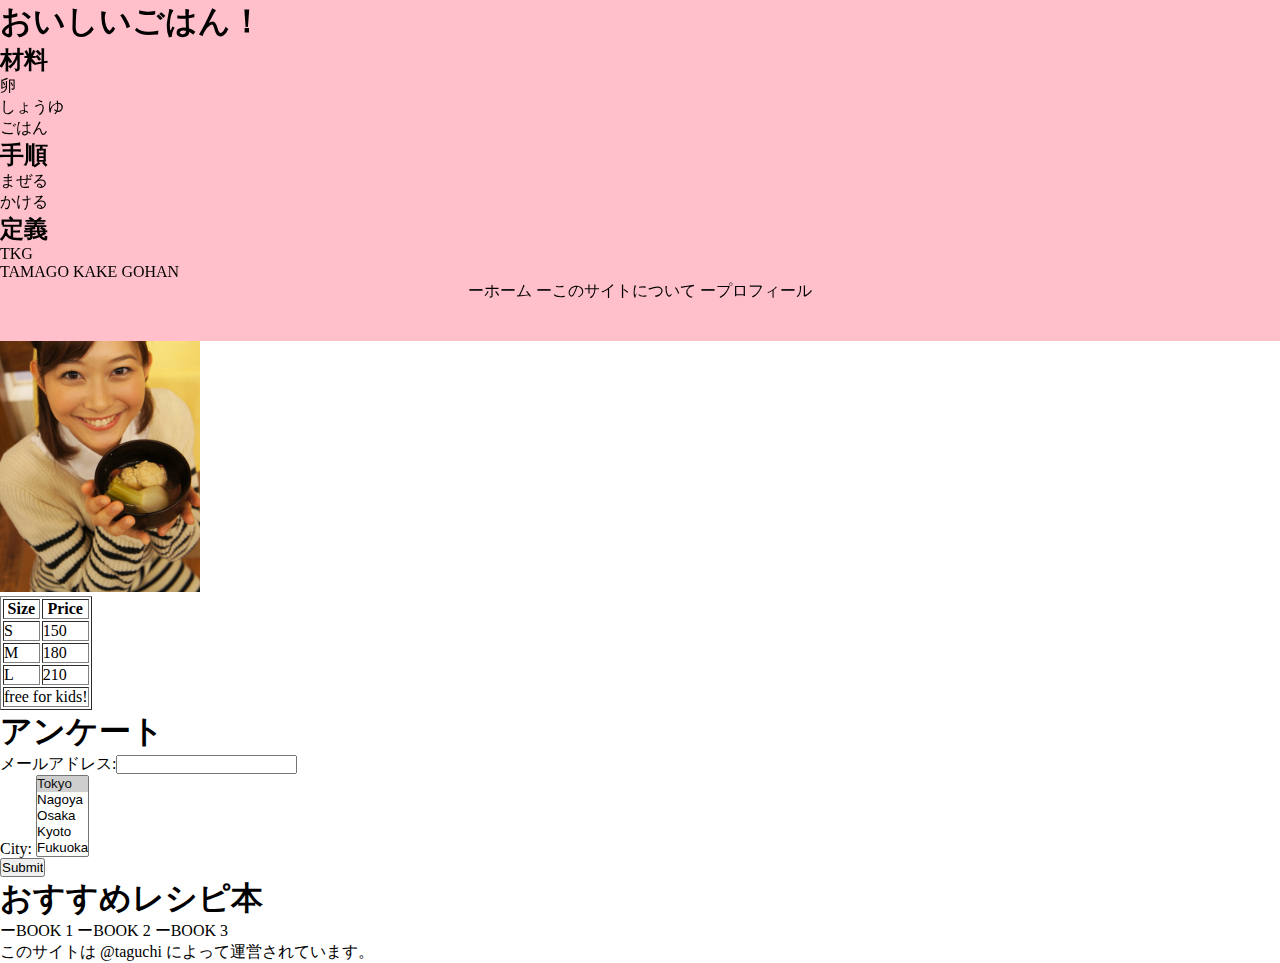
<file: index.html>
<!DOCTYPE html>
<html lang="ja">
  <head>
    <meta charset="utf8">
    <title>はじめてのHTML</title>
    <!--
    <style>
      body{background: skyblue;}
    </style>
    -->
    <link rel="stylesheet" href="mystyles.css">
  </head>

  <body>
    <header>
     <h1>おいしいごはん！</h1>
     <h2>材料</h2>
     <ul>
       <li>卵</li>
       <li>しょうゆ</li>
       <li>ごはん</li>
     </ul>
     <h2>手順</h2>
     <ol>
       <li>まぜる</li>
       <li>かける</li>
     </ol>
     <h2>定義</h2>
     <dl>
       <dt>TKG</dt>
       <dd>TAMAGO KAKE GOHAN</dd>
     </dl>
      <nav>
        ーホーム
        ーこのサイトについて
        ープロフィール
      </nav>
    </header>

    <section>
      <h1>今月のおいしいごはん</h1>
      <article>
       <h1>おいしいごはん #1</h1>
       <p>至高のTKG → <a href="more.html">もっと見る</a> → <a href="#stuff">材料に</a></p>
       <h2 id="stuff">材料</h2>
       <ul>
         <li><a href="http://dotinstall.com" target="_blank">卵</a></li>
         <li>しょうゆ</li>
         <li>ごはん</li>
       </ul>
      </article>
    </section>
  
    <section>
      <h1>新着のおいしいごはん</h1>
      <article>
        <h1> おいしいごはん #2</h1>
        <a href="http://www.tv-asahi.co.jp/reading/okazu-cooking/" target="_blank"><img src="food.jpg" alt="久冨慶子" width="200" height="300" alt="おかずのクッキング"></a>
        <table border="1" class="table">
          <thead>
            <tr>
              <th>Size</th><th>Price</th>
            </tr>
          </thead>
          <tbody>
            <tr>
              <td>S</td><td>150</td>
            </tr>
            <tr>
              <td>M</td><td>180</td>
            </tr>
            <tr>
              <td>L</td><td>210</td>
            </tr>
            <tr>
              <td colspan="2">free for kids!</td>
            </tr>
          </tbody>
        </table>
      </article>

      <article>
        <h1>アンケート</h1>
        <form action="survey.php" method="post">
          <p>メールアドレス:<input type="text" name="email"></p>
          <!--
          <p>City:
           <select name="city">
              <option value="tokyo" selected>Tokyo</option>
              <option value="nagoya">Nagoya</option>
              <option value="osaka">Osaka</option>
              <option value="kyoto">Kyoto</option>
              <option value="fukuoka">Fukuoka</option>
            </select>
          </p>
            -->
          <p>City:
            <select name="city" multiple size="5">
              <option value="tokyo" selected>Tokyo</option>
              <option value="nagoya">Nagoya</option>
              <option value="osaka">Osaka</option>
              <option value="kyoto">Kyoto</option>
              <option value="fukuoka">Fukuoka</option>
            </select>
          </p>

          <!--<p>
            Phone:
            <label><input type="checkbox" name="phone" value="android" checked> Android</label>
            <input type="checkbox" name="phone" value="iphone" id="iphone"> <label for="iphone">iPhone</label>
          </p>
          <p>
            Color:
            <input type="radio" name="color" value="red" checked> Red
            <input type="radio" name="color" value="blue"> Blue
          </p>-->
          <p><input type="submit" vakue="送信！"></p>
        </form>
      </article>
    </section>
  
    <aside>
      <h1>おすすめレシピ本</h1>
      ーBOOK 1
      ーBOOK 2
      ーBOOK 3
    </aside>

    <footer>
     このサイトは @taguchi によって運営されています。
   </footer>

  </body>
</html>
</file>
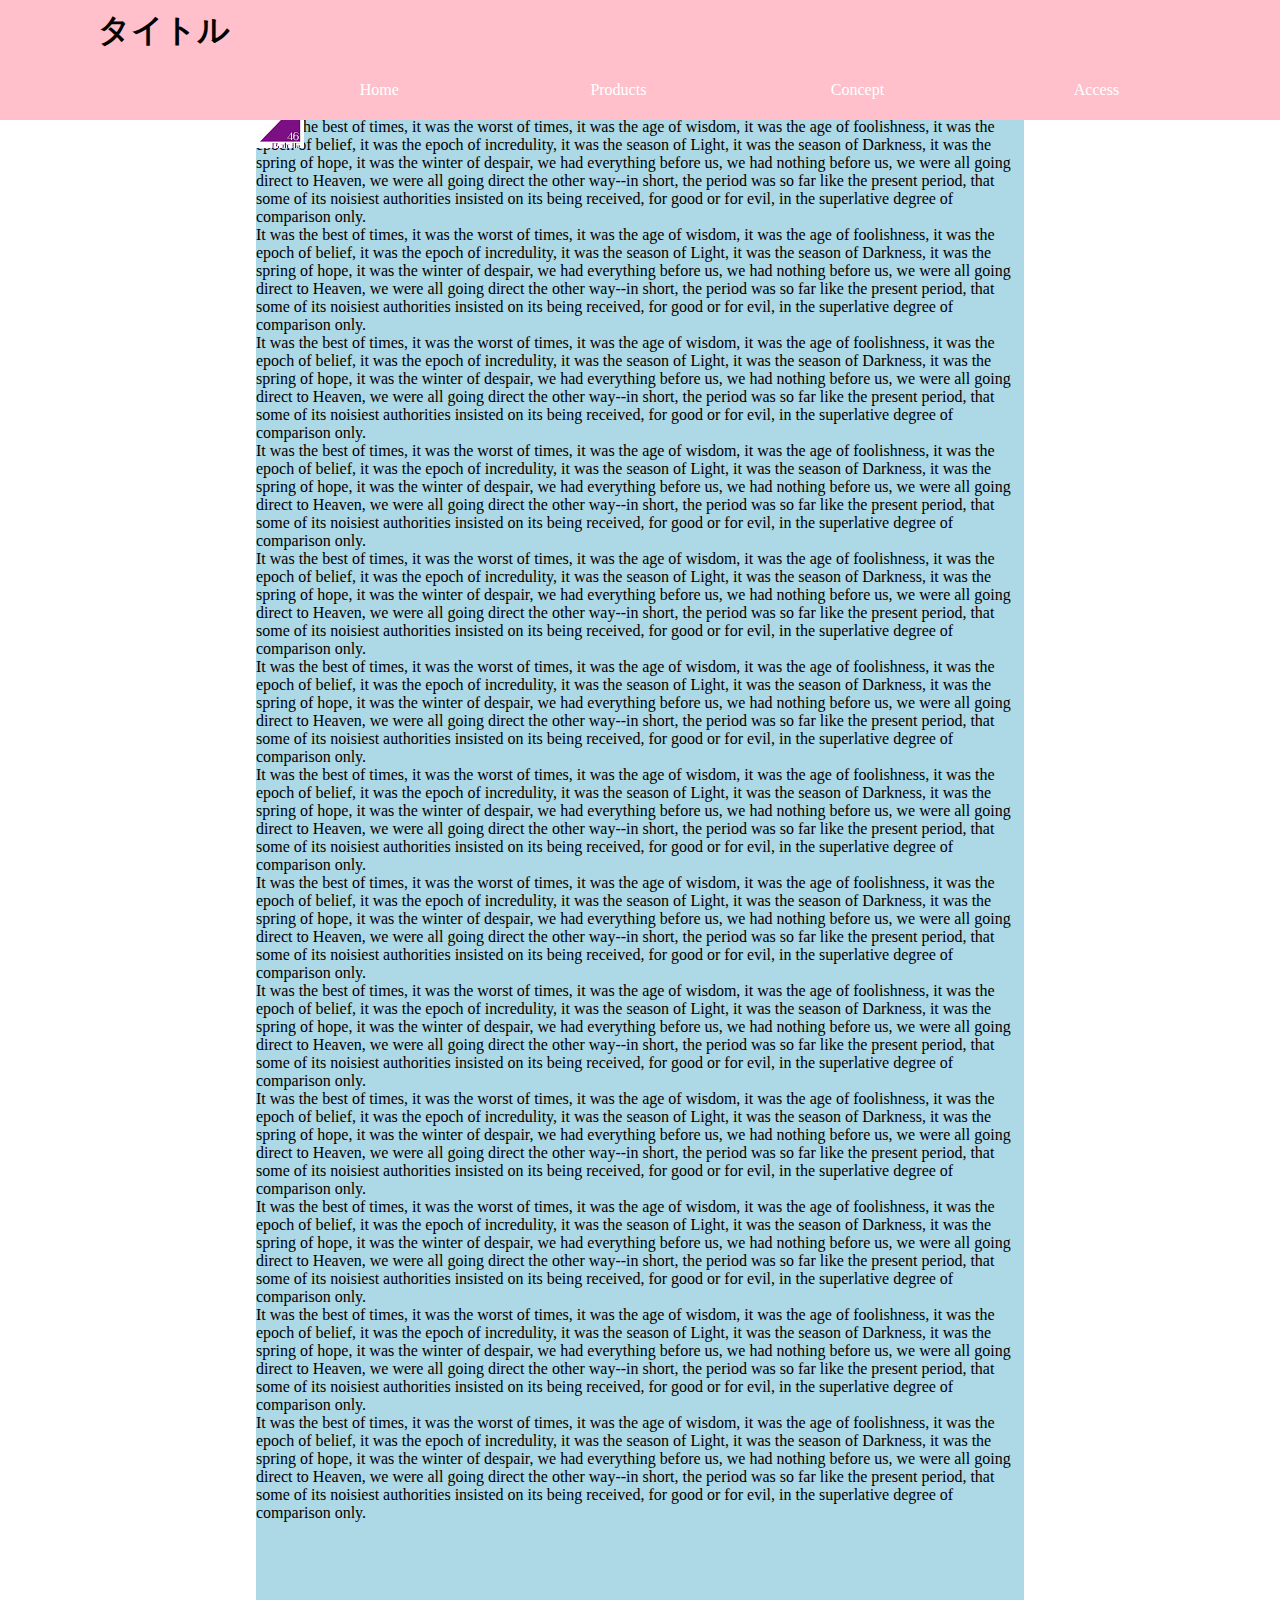
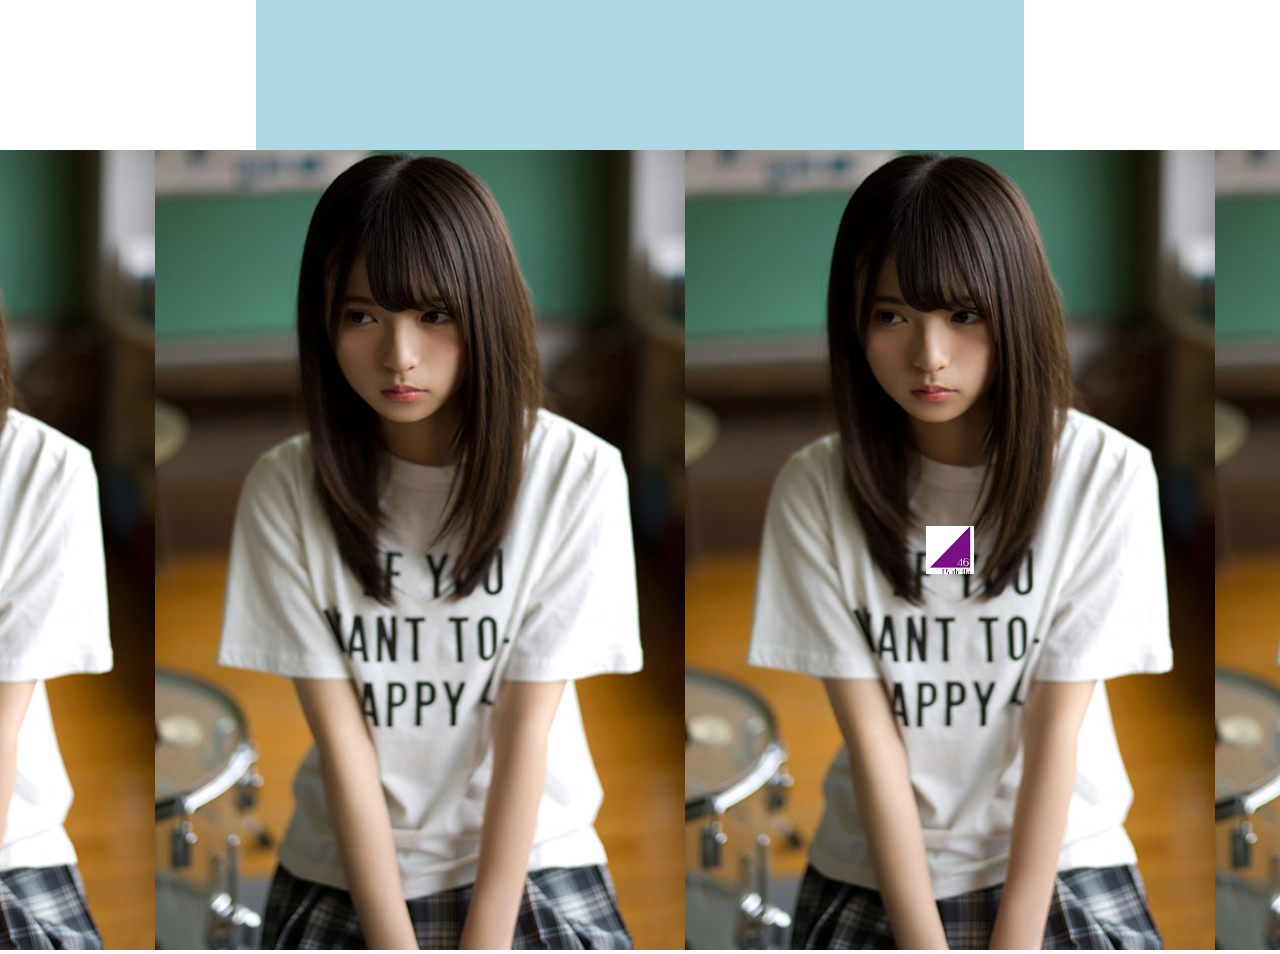
<file: index2.html>
<!DOCTYPE html>
<html lang="ja">
<head>
  <meta charset="utf-8">
  <title>ようこそプログラミングの世界へ</title>
  <link rel="stylesheet" href="mystyles.css">
</head>
<body>
  <header class="clearfix">
    <nav>
      <h1 class="title">タイトル</h1>
      <ul class="top-menu">
        <li class="top-menu-item"><a href="https://www.google.co.jp">Home</a></li>
        <li class="top-menu-item"><a href="#">Products</a></li>
        <li class="top-menu-item"><a href="#">Concept</a></li>
        <li class="top-menu-item"><a href="#">Access</a></li>
      </ul>
    </nav>
  </header>
  <main class="main">
    <p><img src="nogizaka.jpg" class="nogi">A Tale of Two Cities 1-1-1 Book 1 - Recalled to Life Chapter 1 - The Period</p>
    <p>It was the best of times, it was the worst of times, it was the age of wisdom, it was the age of foolishness, it was the epoch of belief, it was the epoch of incredulity, it was the season of Light, it was the season of Darkness, it was the spring of hope, it was the winter of despair, we had everything before us, we had nothing before us, we were all going direct to Heaven, we were all going direct the other way--in short, the period was so far like the present period, that some of its noisiest authorities insisted on its being received, for good or for evil, in the superlative degree of comparison only.</p>
    <p>It was the best of times, it was the worst of times, it was the age of wisdom, it was the age of foolishness, it was the epoch of belief, it was the epoch of incredulity, it was the season of Light, it was the season of Darkness, it was the spring of hope, it was the winter of despair, we had everything before us, we had nothing before us, we were all going direct to Heaven, we were all going direct the other way--in short, the period was so far like the present period, that some of its noisiest authorities insisted on its being received, for good or for evil, in the superlative degree of comparison only.</p>
    <p>It was the best of times, it was the worst of times, it was the age of wisdom, it was the age of foolishness, it was the epoch of belief, it was the epoch of incredulity, it was the season of Light, it was the season of Darkness, it was the spring of hope, it was the winter of despair, we had everything before us, we had nothing before us, we were all going direct to Heaven, we were all going direct the other way--in short, the period was so far like the present period, that some of its noisiest authorities insisted on its being received, for good or for evil, in the superlative degree of comparison only.</p>
    <p>It was the best of times, it was the worst of times, it was the age of wisdom, it was the age of foolishness, it was the epoch of belief, it was the epoch of incredulity, it was the season of Light, it was the season of Darkness, it was the spring of hope, it was the winter of despair, we had everything before us, we had nothing before us, we were all going direct to Heaven, we were all going direct the other way--in short, the period was so far like the present period, that some of its noisiest authorities insisted on its being received, for good or for evil, in the superlative degree of comparison only.</p>
    <p>It was the best of times, it was the worst of times, it was the age of wisdom, it was the age of foolishness, it was the epoch of belief, it was the epoch of incredulity, it was the season of Light, it was the season of Darkness, it was the spring of hope, it was the winter of despair, we had everything before us, we had nothing before us, we were all going direct to Heaven, we were all going direct the other way--in short, the period was so far like the present period, that some of its noisiest authorities insisted on its being received, for good or for evil, in the superlative degree of comparison only.</p>
    <p>It was the best of times, it was the worst of times, it was the age of wisdom, it was the age of foolishness, it was the epoch of belief, it was the epoch of incredulity, it was the season of Light, it was the season of Darkness, it was the spring of hope, it was the winter of despair, we had everything before us, we had nothing before us, we were all going direct to Heaven, we were all going direct the other way--in short, the period was so far like the present period, that some of its noisiest authorities insisted on its being received, for good or for evil, in the superlative degree of comparison only.</p>
    <p>It was the best of times, it was the worst of times, it was the age of wisdom, it was the age of foolishness, it was the epoch of belief, it was the epoch of incredulity, it was the season of Light, it was the season of Darkness, it was the spring of hope, it was the winter of despair, we had everything before us, we had nothing before us, we were all going direct to Heaven, we were all going direct the other way--in short, the period was so far like the present period, that some of its noisiest authorities insisted on its being received, for good or for evil, in the superlative degree of comparison only.</p>
    <p>It was the best of times, it was the worst of times, it was the age of wisdom, it was the age of foolishness, it was the epoch of belief, it was the epoch of incredulity, it was the season of Light, it was the season of Darkness, it was the spring of hope, it was the winter of despair, we had everything before us, we had nothing before us, we were all going direct to Heaven, we were all going direct the other way--in short, the period was so far like the present period, that some of its noisiest authorities insisted on its being received, for good or for evil, in the superlative degree of comparison only.</p>
    <p>It was the best of times, it was the worst of times, it was the age of wisdom, it was the age of foolishness, it was the epoch of belief, it was the epoch of incredulity, it was the season of Light, it was the season of Darkness, it was the spring of hope, it was the winter of despair, we had everything before us, we had nothing before us, we were all going direct to Heaven, we were all going direct the other way--in short, the period was so far like the present period, that some of its noisiest authorities insisted on its being received, for good or for evil, in the superlative degree of comparison only.</p>
    <p>It was the best of times, it was the worst of times, it was the age of wisdom, it was the age of foolishness, it was the epoch of belief, it was the epoch of incredulity, it was the season of Light, it was the season of Darkness, it was the spring of hope, it was the winter of despair, we had everything before us, we had nothing before us, we were all going direct to Heaven, we were all going direct the other way--in short, the period was so far like the present period, that some of its noisiest authorities insisted on its being received, for good or for evil, in the superlative degree of comparison only.</p>
    <p>It was the best of times, it was the worst of times, it was the age of wisdom, it was the age of foolishness, it was the epoch of belief, it was the epoch of incredulity, it was the season of Light, it was the season of Darkness, it was the spring of hope, it was the winter of despair, we had everything before us, we had nothing before us, we were all going direct to Heaven, we were all going direct the other way--in short, the period was so far like the present period, that some of its noisiest authorities insisted on its being received, for good or for evil, in the superlative degree of comparison only.</p>
    <p>It was the best of times, it was the worst of times, it was the age of wisdom, it was the age of foolishness, it was the epoch of belief, it was the epoch of incredulity, it was the season of Light, it was the season of Darkness, it was the spring of hope, it was the winter of despair, we had everything before us, we had nothing before us, we were all going direct to Heaven, we were all going direct the other way--in short, the period was so far like the present period, that some of its noisiest authorities insisted on its being received, for good or for evil, in the superlative degree of comparison only.</p>
    <p>It was the best of times, it was the worst of times, it was the age of wisdom, it was the age of foolishness, it was the epoch of belief, it was the epoch of incredulity, it was the season of Light, it was the season of Darkness, it was the spring of hope, it was the winter of despair, we had everything before us, we had nothing before us, we were all going direct to Heaven, we were all going direct the other way--in short, the period was so far like the present period, that some of its noisiest authorities insisted on its being received, for good or for evil, in the superlative degree of comparison only.</p>
  </main>
  <div class="nogi2">
    <img src="nogizaka.jpg" class="nogi3">
  </div>
</body>
</html>
</file>
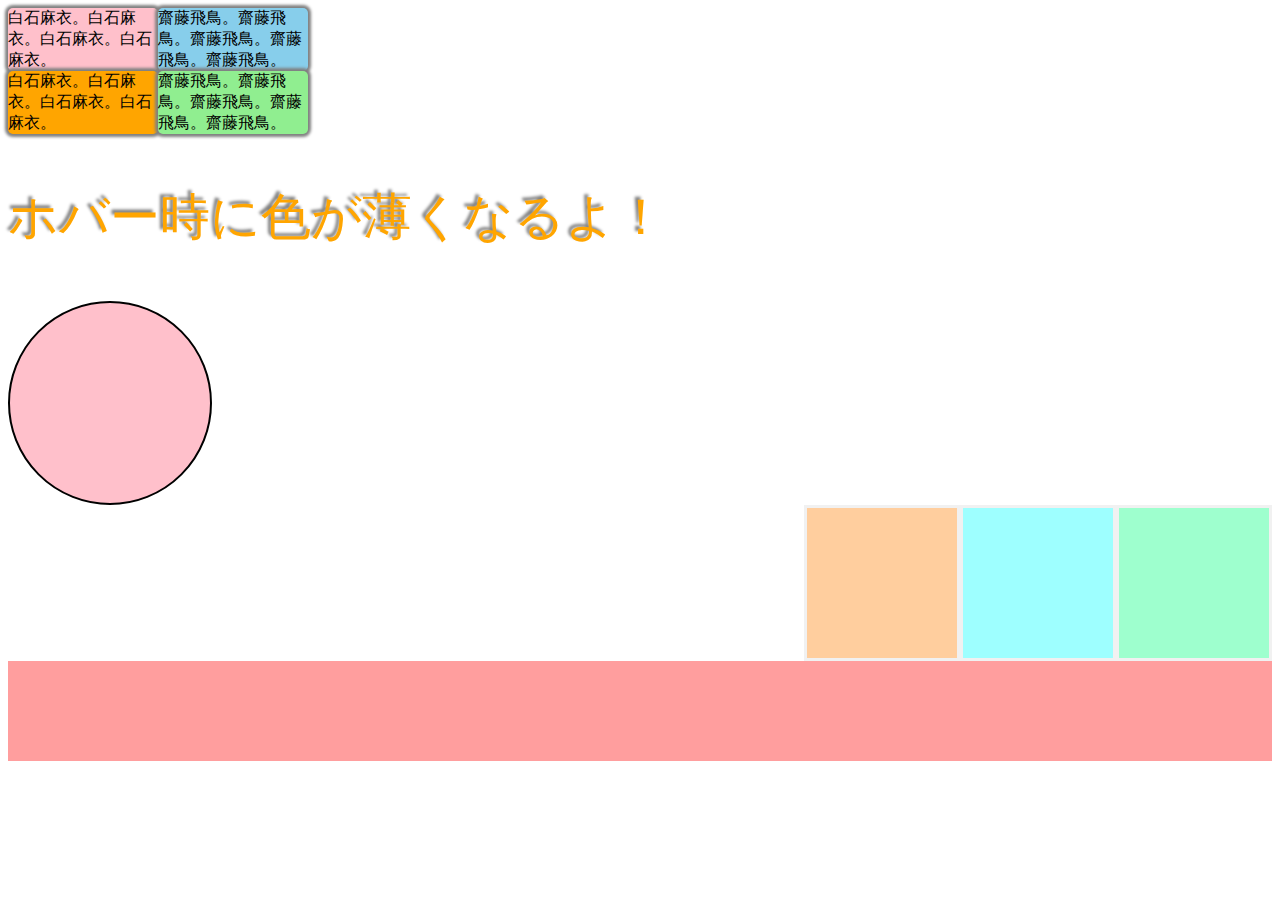
<file: index3.html>
<!DOCTYPE html>
<html lang="ja">
  <head>
    <meta charset="utf-8">
    <title>CSS Practice</title>
    <link rel="stylesheet" href="default.css">
  </head>
  <body>
    <!--
    <h1>TKG</h1>
    <div>
      <p>うまい</p>
      <p class="points">やすい</p>
      <p><span class="points">はやい</span></p>
      <span>とてもうまい</span>
    </div>
    -->
    <!--
    <p>
      <a href="http://dotinstall.com"
      class="link search"
      id="site"
      style="color: green;">
        Dotinstall
      </a>
    -->
    <div class="container">
      <div class="row">
       <div class="box pink">
        白石麻衣。白石麻衣。白石麻衣。白石麻衣。
        </div>
        <div class="box skyblue">
        齋藤飛鳥。齋藤飛鳥。齋藤飛鳥。齋藤飛鳥。齋藤飛鳥。
        </div>
      </div>

      <div class="row">
       <div class="box orange">
        白石麻衣。白石麻衣。白石麻衣。白石麻衣。
        </div>
        <div class="box lightgreen">
        齋藤飛鳥。齋藤飛鳥。齋藤飛鳥。齋藤飛鳥。齋藤飛鳥。
        </div>
      </div>
    </div>

    <p class="test">ホバー時に色が薄くなるよ！</p>

    <div class="box2"></div>

    <div class="clearfix">
      <div class="box3 green3"></div>
      <div class="box3 blue3"></div>
      <div class="box3 orange3"></div>
    </div>
    <div class="rectangle"></div>
  </body>
</html>
</file>
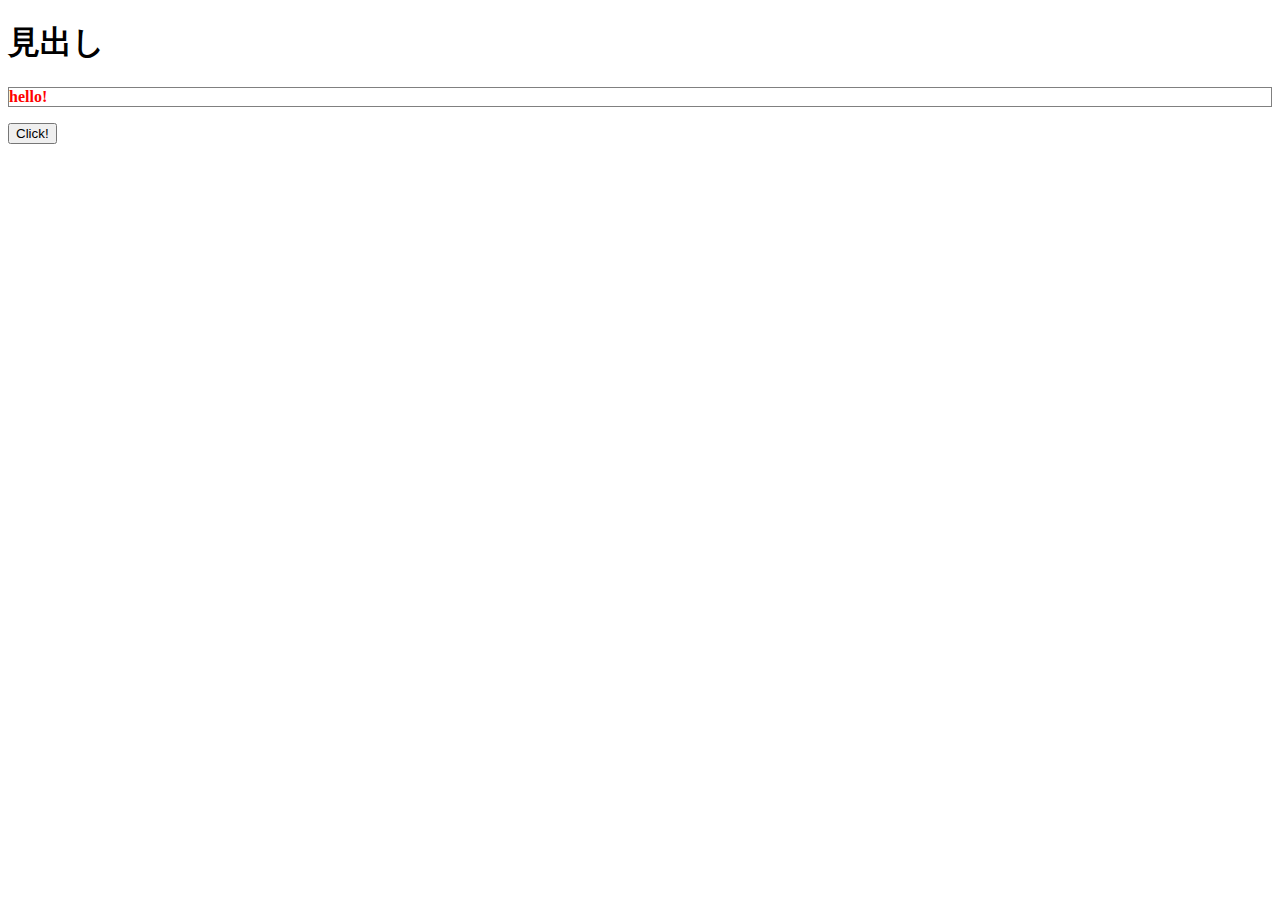
<file: javascript.html>
<!DOCTYPE html>
<html lang="ja">
<head>
  <meta charaset="utf-8">
  <title>JavaScriptの練習</title>
  <style>
    .myStyle{
      font-weight: bold;
      border: 1px solid gray;
    }
  </style>
</head>
<body>
<h1>見出し</h1>
<p id="msg">こんにちは！</p>
<button id="add">Click!</button>
  <!-- <script src="myscript.js"></script> -->
  <script>
/*  var x;
    x = 10 * 2;
    x = 10 % 3;
    x = x + 5;
    x += 5;
    x++;
    x--;

    var s;
    s = "hello";
    s = 'hello';
    s = 'it\'s\n a pe\tn.';
    s = "hello "+"world";
    s ="5"+5;
    console.log(s);*/


/*
比較演算子
> <
>= <=
=== ==
!== !=
論理演算子
AND &&
OR ||
NOT !
*/

/*    var score = 50;
    if (score > 60) {
      console.log("ok!");
    }else if (score > 40) {
      console.log("soso..."); 
    }else{
      console.log("ng!");
    }*/

/*
真偽値
文字列：空文字以外だったらtrue
数値：0かNaN以外だったらtrue
true/false
object：null以外だったらtrue
undefined,null -> false

三項演算子
var max,x,y;
max=(x>y)?x:y;
*/

    /*var signal = "red";
    switch (signal){
      case "red":
        console.log("stop!");
        break;
      case "green":
      case "blue":
        console.log("go!");
        break;
      case "yellow":
        console.log("slow down!");
        break;
      default:
        console.log("wrong signal!");
        break;
    }*/

/*    var i=0;
    while(i<10){
      console.log(i);
      i++;
    }*/
/*    var i=0;
    do{
      console.log(i);
      i++;
    } while(i<10);*/

    /*for (var i=0;i<10;i++){
      if (i===5) {
        // break;
        continue;
      }
      console.log(i);
    }*/

    // alert("hello");
    // var answer = confirm("are you sure?");
    // console.log(answer);
    // var name = prompt("お名前は？","志田愛佳");
    // console.log(name);

    /*
関数：複数の処理

function 関数名(引数){
  処理
  return 返り値
}
    */
    /*function hello(name){
      var msg = "hello " + name;//ローカル変数
      return msg;
    }

    var hello = function(name){//無名関数、匿名関数
      var msg = "hello " + name;//ローカル変数
      return msg;
    };
    var greet = hello("Tom");
    console.log(greet);
    // console.log(msg);
    // hello("Bob");*/

    /*即時関数
    (function(name){
      console.log("hello " +name);
    })("Tom");

    (function(){
      var x=10;
          y=20;
      console.log(x+y);
    })();*/
    
    /*var i=0;
    function show(){
      console.log(i++);
      var tid = setTimeout(function(){
        show();
      },1000);
      if(i>10){
        clearTimeout(tid);
      }
    }
    show();*/

    /*
    配列：グループ化されたデータ
    */
    /*var score = [100,300,500,"manaka"];
    //console.log(score[0]);//添字0,1,2,...
    score[2] = 400;
    console.log(score);*/
    /*var m = [
      [1,2,3],
      [4,5,6]
    ];
    console.log(m[1][1]);*/

    /*
    オブジェクト
      名前と値
    */
    /*var user = {
      email: "manaka@gmail.com",//プロパティ
      score: 80,
      greet: function(name) {//メソッド
        console.log("hello, "+name+" from "+this.email);
      }
    };
    // console.log(user["email"]);
    // console.log(user.email);
    // user.score=100;
    // console.log(user);
    user.greet("Tom");*/

    /*
    組み込みオブジェクト

    -String
    -Array
    -Math
    -Date
    */
    /*//var s = new String("manaka");//文字列オブジェクト
    var s = "manaka";//文字列リテラル
    console.log(s.length);
    console.log(s.replace("m","M"));
    console.log(s.substr(1,3));*/

    /*var a = new Array(100,300,200);//配列オブジェクト
    //var a = [100,300,200];
    console.log(a.length);
    // unshift -> array <- push
    // shift <- array -> pop
    a.push(500);
    console.log(a);
    a.splice(1,2,800,1000);
    console.log(a);*/

    /*console.log(Math.PI);
    console.log(Math.ceil(5.3));
    console.log(Math.floor(5.3));
    console.log(Math.round(5.3));
    console.log(Math.random());

    var d = new Date();
    // var d = new Date(2017, 7, 2, 17, 17, 49);
    console.log(d.getFullYear());
    console.log(d.getMonth());
    console.log(d.getTime());//1970/1/1*/

    // console.dir(window);
    // console.log(window.outerHeight);
    // window.location.href="http://keyakizaka46.com";

    // window.document - 今開いているページ
    // document object model (DOM)

    var e = document.getElementById('msg');
    e.textContent = 'hello!';
    e.style.color = 'red';
    e.className = 'myStyle';


    document.getElementById('add').addEventListener('click',function(){
        var greet = document.createElement('p');
            text = document.createTextNode('志田 愛佳');
        document.body.appendChild(greet).appendChild(text);
    });

    var x=50;
    x *= 10;
    x++;
    // console.log(x);
    if (!(x===500)) {
      console.log("YES!");
    }
    else{
      console.log("NO!");
    }





  </script>
</body>
</html>
</file>
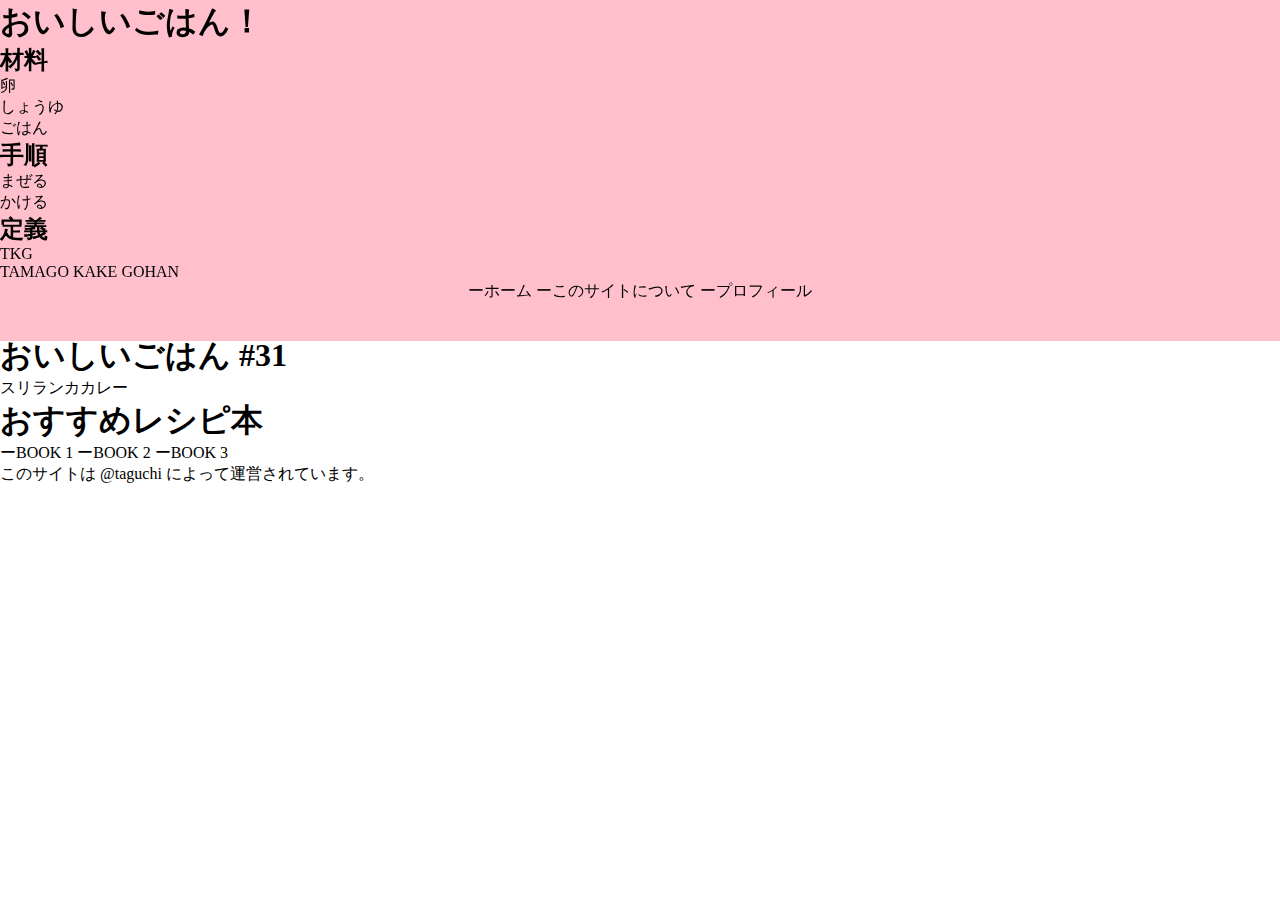
<file: more.html>
<!DOCTYPE html>
<html lang="ja">
  <head>
    <meta charset="utf8">
    <title>はじめてのHTML</title>
    <!--
    <style>
      body{background: skyblue;}
    </style>
    -->
    <link rel="stylesheet" href="mystyles.css">
  </head>

  <body>
    <header>
     <h1>おいしいごはん！</h1>
     <h2>材料</h2>
     <ul>
       <li>卵</li>
       <li>しょうゆ</li>
       <li>ごはん</li>
     </ul>
     <h2>手順</h2>
     <ol>
       <li>まぜる</li>
       <li>かける</li>
     </ol>
     <h2>定義</h2>
     <dl>
       <dt>TKG</dt>
       <dd>TAMAGO KAKE GOHAN</dd>
     </dl>
      <nav>
        ーホーム
        ーこのサイトについて
        ープロフィール
      </nav>
    </header>

    <section>
      <h1>今月のおいしいごはん</h1>
      <article>
       <h1>おいしいごはん 2!!!</h1>
       <p>至高のTKG</p>
       <h2>材料</h2>
       <ul>
         <li><a href="http://dotinstall.com" target="_blank">卵</a></li>
         <li>しょうゆ</li>
         <li>ごはん</li>
       </ul>
       <blockquote>
         TKG最高 by @taguchi
       </blockquote>
      </article>
    </section>
  
    <section>
      <h1>新着のおいしいごはん</h1>
      <article>
        <h1> おいしいごはん #32</h1>
        はもしゃぶ
      </article>
      <article>
        <h1>おいしいごはん #31</h1>
        スリランカカレー
      </article>
    </section>
  
    <aside>
      <h1>おすすめレシピ本</h1>
      ーBOOK 1
      ーBOOK 2
      ーBOOK 3
    </aside>

    <footer>
     このサイトは @taguchi によって運営されています。
   </footer>

  </body>
</html>
</file>
<file: mystyles.css>
/*
body{background: white;}
.table{
  border-collapse:collapse;
}
*/
*{
  margin: 0;
  padding: 0;
}
.clearfix::after{
  content: "";
  clear: both;
  display: block;
}
header{
  width: 100%;
  background-color: pink;
  position: fixed;
  z-index: 2;
}
nav{
  width: 90%;
  height: 60px;
  margin: 0 auto;
  text-align: center;
}
.title{
  float: left;
  width: 200px;
  line-height: 60px;
}
.top-menu{
  float: right;
  width: 83%;
  line-height: 60px;
}
.top-menu-item{
  float: left;
  width: 25%;
  list-style: none;
}
.top-menu-item a{
  text-decoration: none;
  color: white;
}
.main{
  width: 60%;
  height: 1650px;
  background-color: lightblue;
  margin: 0 auto;
  padding-top: 100px;
}
.nogi{
  position: absolute;
  z-index: 1;
}
.nogi2{
  position: relative;
  display: inline-block;
  width: 1900px;
  height: 800px;
  background-image: url("../asuka.jpg");
  background-size: cover;
  background-size: 530px 800px;
  background-repeat: repeat-x;
  background-position: top center;
}
.nogi3{
  position: absolute;
  top: 0px;
  right: 0px;
  bottom: 0px;
  left: 0px;
  margin: auto;
  }
</file>
<file: default.css>
.container{
  display: table;
  /*width: 300px;*/
}
.box{
  display: table-cell;
  width: 150px;
  border-radius: 5px;
  box-shadow: 0 0 3px 3px gray;
}
.row{
  display: table-row;
}
.pink{background: pink;}
.skyblue{background: skyblue;}
.orange{background: orange;}
.lightgreen{background: lightgreen;}

.test{
  color: orange;
  font-size: 50px;
  text-shadow: -3px -3px 3px gray;
}
.test:hover{
  opacity: 0.5;
}

.box2{
  width: 200px;
  height: 200px;
  border:2px solid black;
  border-radius: 50%;
  background-color: pink;
  cursor: pointer;
}

.clearfix::after{
  content: "";
  display: block;
  clear: both;
}
.box3{
  width: 150px;
  height: 150px;
  border: #f1f1f1 solid 3px;
  float: right;
}
.green3{
  background-color: #9effce;
}
.blue3{
  background-color: #9effff;
}
.orange3{
  background-color: #ffce9e;
}
.rectangle{
  height: 100px;
  background-color: #ff9e9e;
}
</file>
